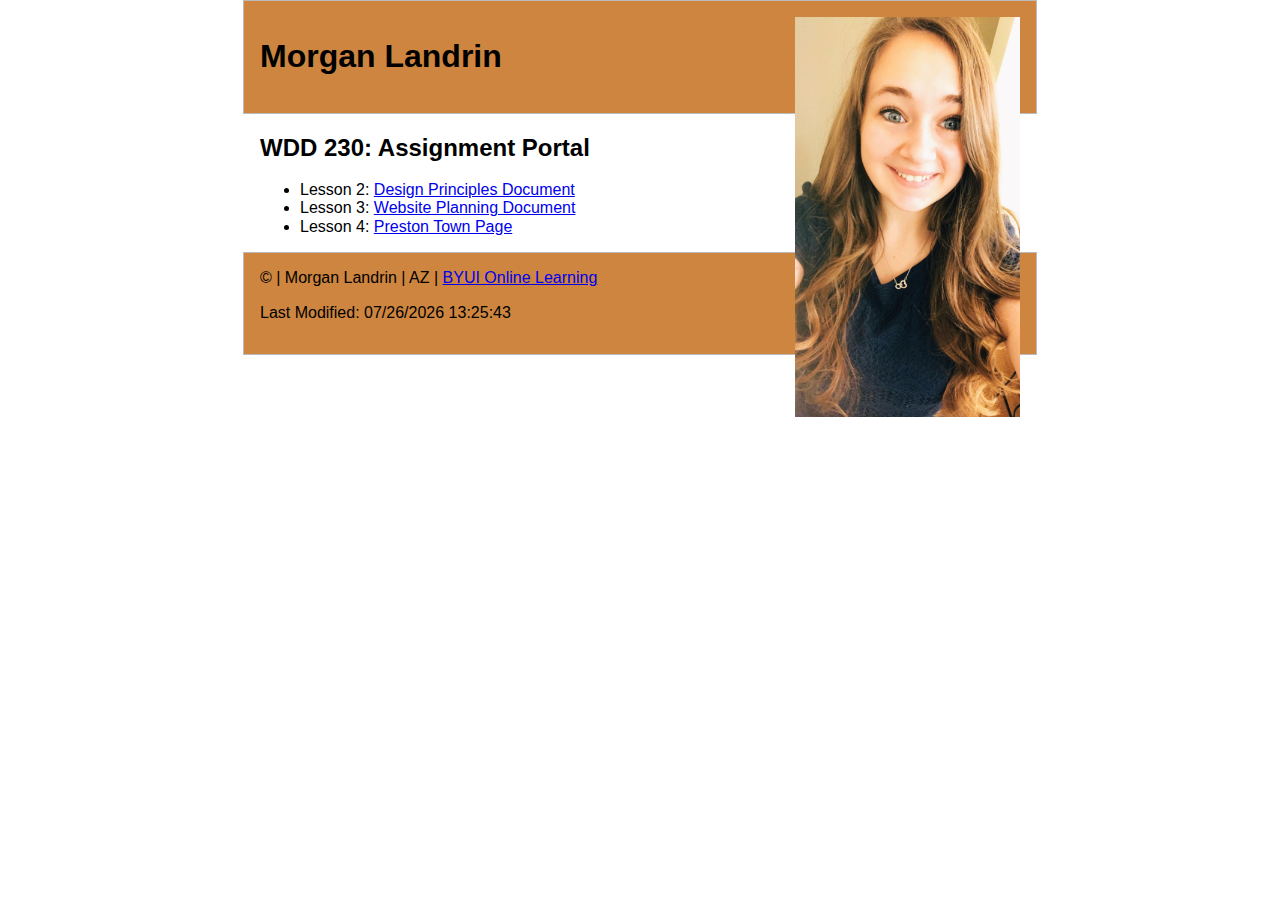
<file: index.html>
<!doctype html>
<html lang="en-us">
<head>
  <meta charset="utf-8">
  <title>Assignment Portal</title>
  
  <link rel="stylesheet" href="css/normalize.css">
  <link rel="stylesheet" href="css/style.css">
  <link rel="stylesheet" href="css/medium.css">
</head>
<body>
 <header>

  <img class = "profile" src="images/profile.jpg" alt="My profile">
  <h1>Morgan Landrin</h1>
 </header>
<main>
<h2>WDD 230: Assignment Portal</h2>
<ul>
  <li>Lesson 2: <a href ="lesson2/designprinciples.html">Design Principles Document</a></li>
  <li>Lesson 3: <a href ="lesson3/index.html">Website Planning Document</a></li>
  <li>Lesson 4: <a href ="#">Preston Town Page</a></li>
</ul>
</main>
<footer> 
  &copy; | Morgan Landrin | AZ | <a href = "https://www.byui.edu/online">BYUI Online Learning</a>
  <p>
    Last Modified: <span id = "lastmod"></span>
  </p>
</footer> 
<script>
  document.querySelector('#lastmod').textContent =document.lastModified;
</script>
</body>
</html>
</file>
<file: css/style.css>
body{
  font-size: 16px;
  background-color: white;
  }
header,
main,
footer{
max-width: 760px;
margin: 0 auto;
font-family: 'Poppins', sans-serif;
}
header,
footer{
border: 1px solid #bbb;
padding: 1rem;
background-color: peru;
}
header img {
  float:right;
  height: 400px;
}
</file>
<file: css/medium.css>
@media (min-width: 32.5em)
.profile{
    height: 400px;
    float: right;  
}
</file>
